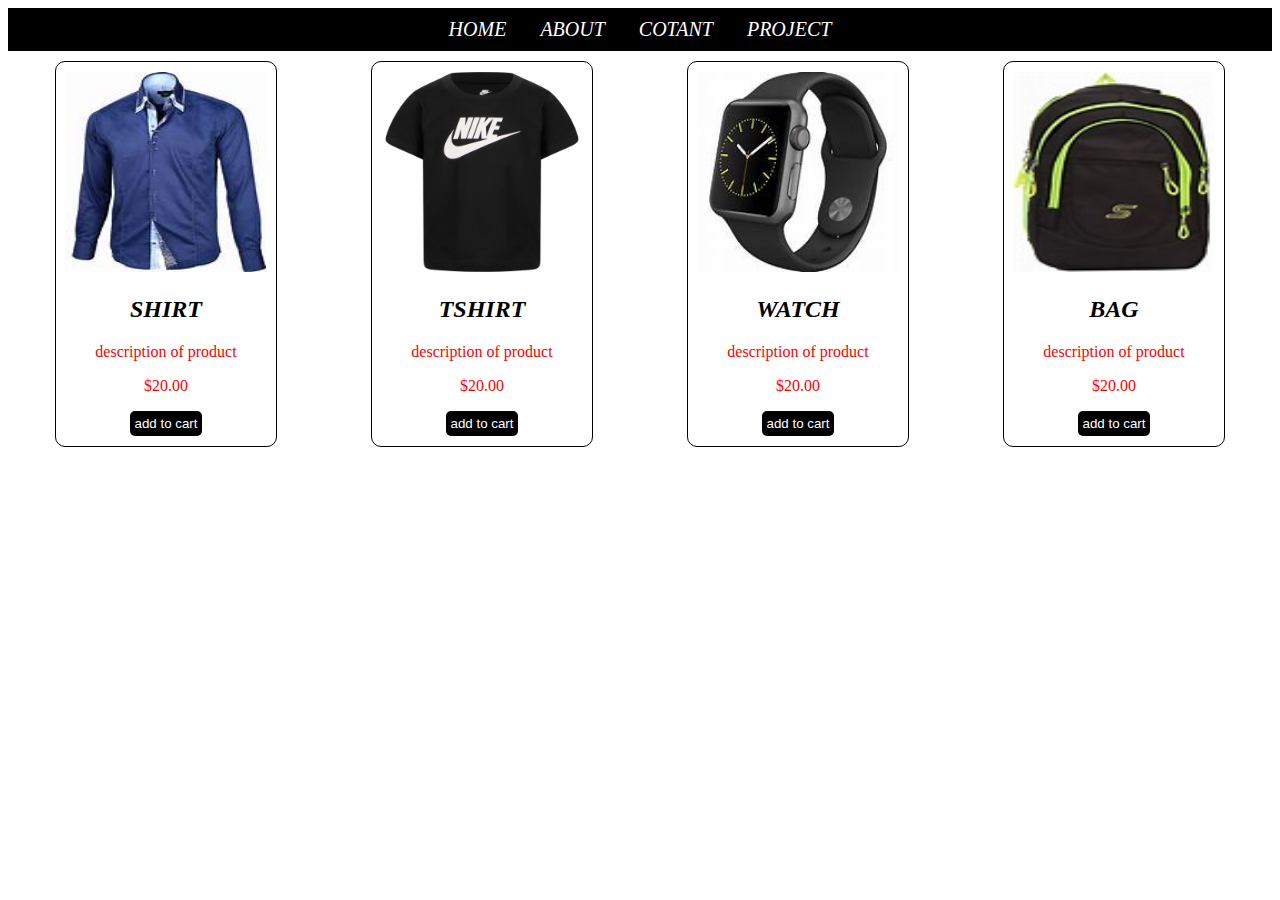
<file: E-commerce/index.html>
<!DOCTYPE html>
<head>
    <title>Document</title>
</head>
<link rel="stylesheet" href="css/style.css">
<body>
    <header>
        <ul>
            <li><a href="#">HOME</a></li>
            <li><a href="#">ABOUT</a></li>
            <li><a href="#">COTANT</a></li>
            <li><a href="#">PROJECT</a></li>
         </ul>
    </header>
<div id="product">
<div class="product">
     <img src="image/th.jpg" height="200px" width="200px">
     <h2><i>SHIRT</i></h2>
     <P>description of product</P>
     <p>$20.00</p>
     <button>add to cart</button>
</div>
<div class="product">
    <img src="image/tshirt.web.jpg" height="200px" width="200px">
    <h2><i>TSHIRT</i></h2>
    <P>description of product</P>
    <p>$20.00</p>
    <button>add to cart</button>
</div>
<div class="product">
    <img src="image/watch.web.jpg" height="200px" width="200px">
    <h2><i>WATCH</i></h2>
    <P>description of product</P>
    <p>$20.00</p>
    <button>add to cart</button>
</div>
<div class="product">
    <img src="image/bag.web.jpg" height="200px" width="200px">
    <h2><i>BAG</i></h2>
    <P>description of product</P>
    <p>$20.00</p>
    <button>add to cart</button>
</div>
</div>   
</body>
</html>
</file>
<file: E-commerce/css/style.css>
header{
    background-color: black;
    text-align: center;
    color: white;
    padding: 10px;
}
ul{
    list-style-type:none;
    margin: 0;
    padding: 0;
}
ul li{
    display: inline;
    padding: 15px;
}
ul li a{
    text-decoration: none;
    color: white;
    font-size: 20px;
    font-style: italic;
}
#product{
    display: flex;
    justify-content: space-around;
}
.product{
    border: 1px solid black;
    padding: 10px;
    margin: 10px;
    border-radius: 10px;
    text-align: center;
}
.product p{
    color: red;
    font-weight: 10px;
}
button{
    background-color: black;
    color: white;
    border: none;
    padding: 5px;
    border-radius: 5px;
}
button:hover{
    background-color: aqua;
    color: black;
    cursor: pointer;

}
</file>
